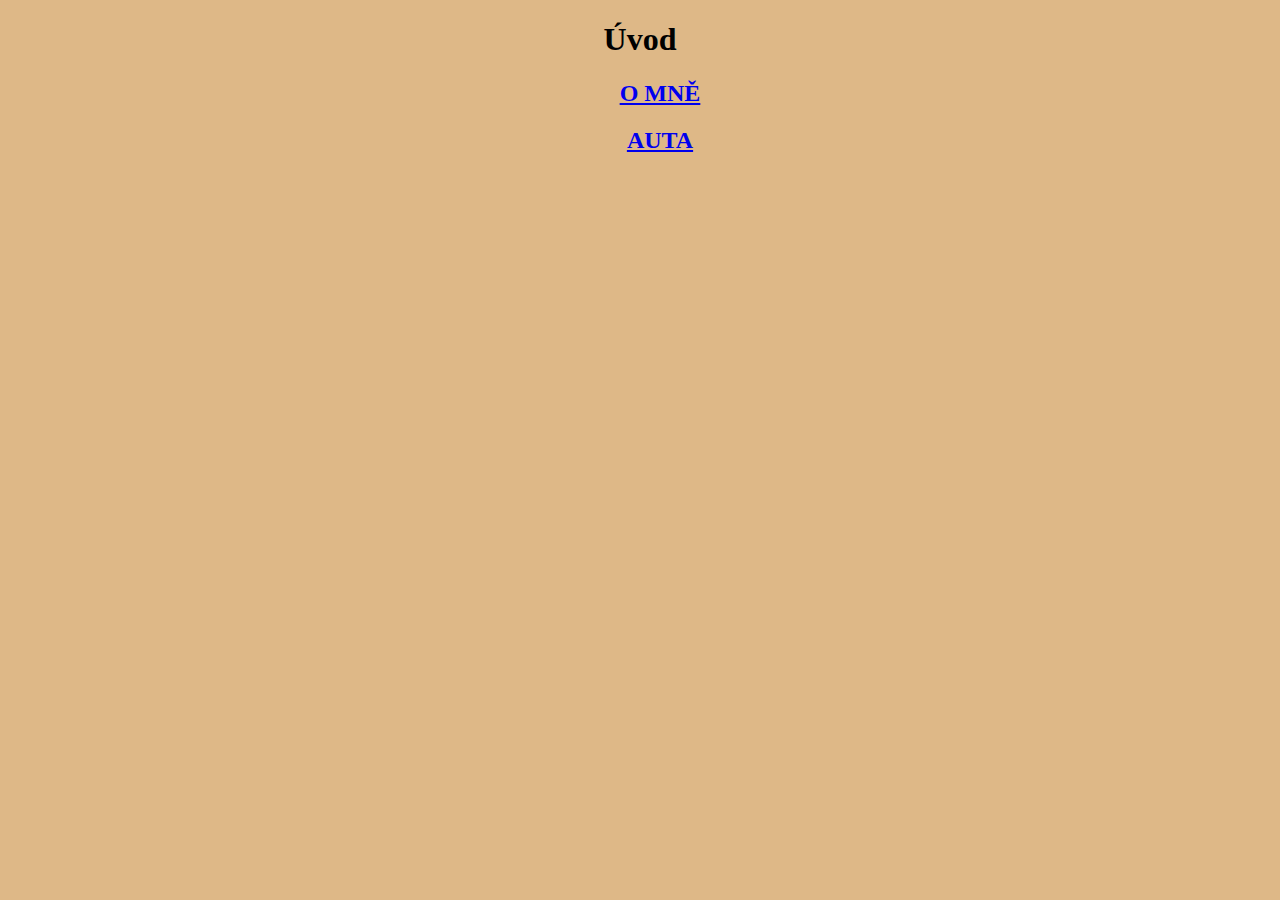
<file: index.html>
<!DOCTYPE html>
<html lang="cs">
<head>
    <meta charset="UTF-8">
    <meta name="viewport" content="width=device-width, initial-scale=1.0">
    <title>Document</title>
    <link rel="stylesheet" href="style.css">
</head>
<body>
<header>
 <h1>Úvod</h1>  

 <nav>
    <ul>
        <center><h2><a href="omně.html">O MNĚ</a></h2></center>
        <CENTer><h2><a href="Auta.html">AUTA</a></h2></CENTer>
        
        </ul>
    </nav>
</header>
</body>
</html>
</file>
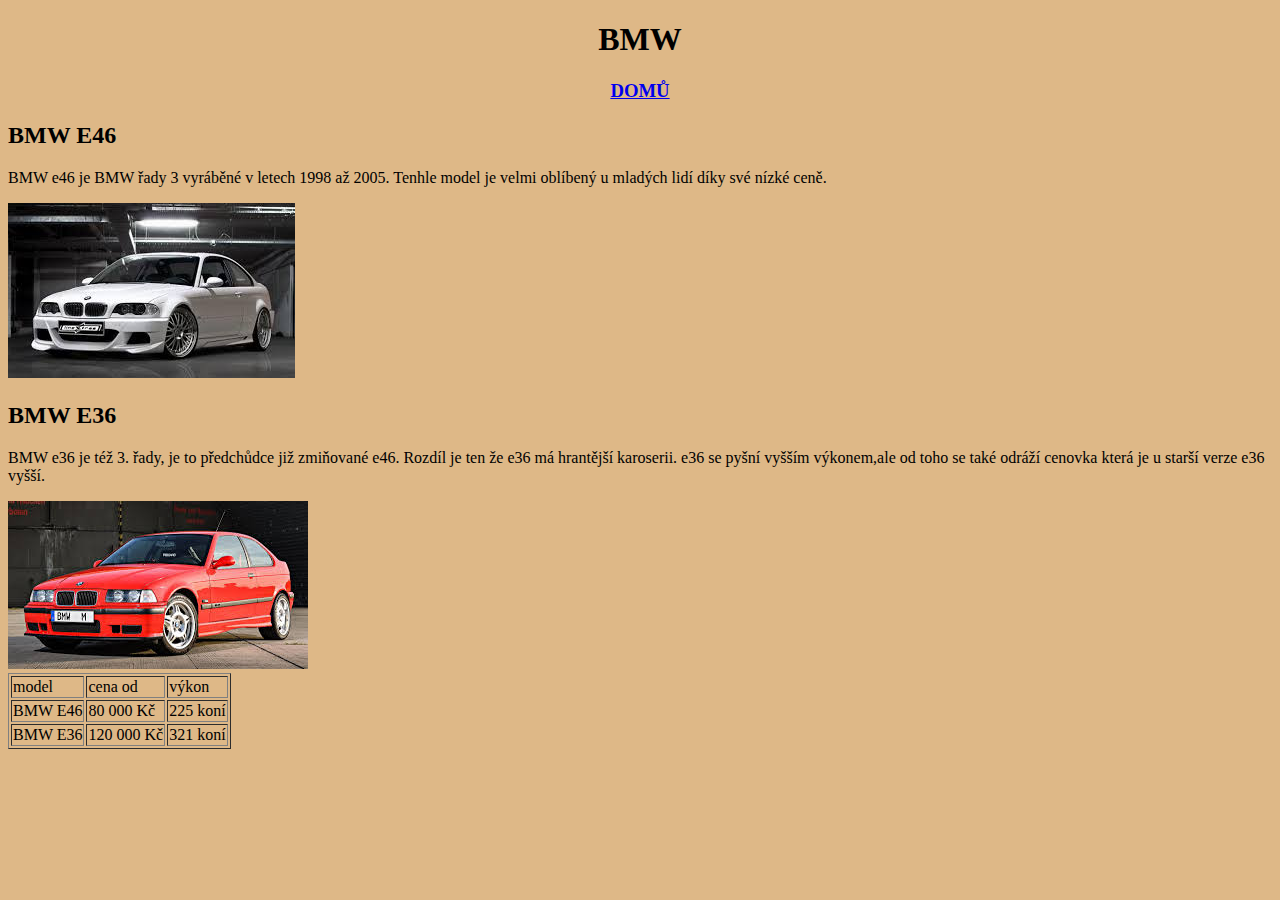
<file: Auta.html>
<!DOCTYPE html>
<html lang="cs">
<head>
    <meta charset="UTF-8">
    <meta name="viewport" content="width=device-width, initial-scale=1.0">
    <title>Document</title>
    <link rel="stylesheet" href="style.css">
</head>
<h1>BMW</h1>
<center><h3><a href="index.html">DOMŮ</a></h3></center>
<h2>BMW E46</h2>
<section>
 <p>BMW e46 je BMW řady 3 vyráběné v letech 1998 až 2005. Tenhle model je velmi oblíbený u mladých lidí díky své nízké ceně.</p>
 <img src="download.jpg" alt="">
 <h2>BMW E36</h2>
<p>BMW e36 je též 3. řady, je to předchůdce již zmiňované e46. Rozdíl je ten že e36 má hrantější karoserii. e36 se pyšní vyšším výkonem,ale od toho se také odráží cenovka která je u starší verze e36 vyšší. </p>
<img src="e36.jpg" alt="">
<table border="srovnání">
<tr>
 <td> model</td>   
 <td> cena od</td> 
 <td> výkon</td> 
</tr>
<tr>
<td>BMW E46</td>
<td>80 000 Kč</td>
<td>225 koní</td>
</tr>
<tr>
<td>BMW E36</td>
<td>120 000 Kč</td>
<td>321 koní</td>
</tr>
</table>
</section>
</file>
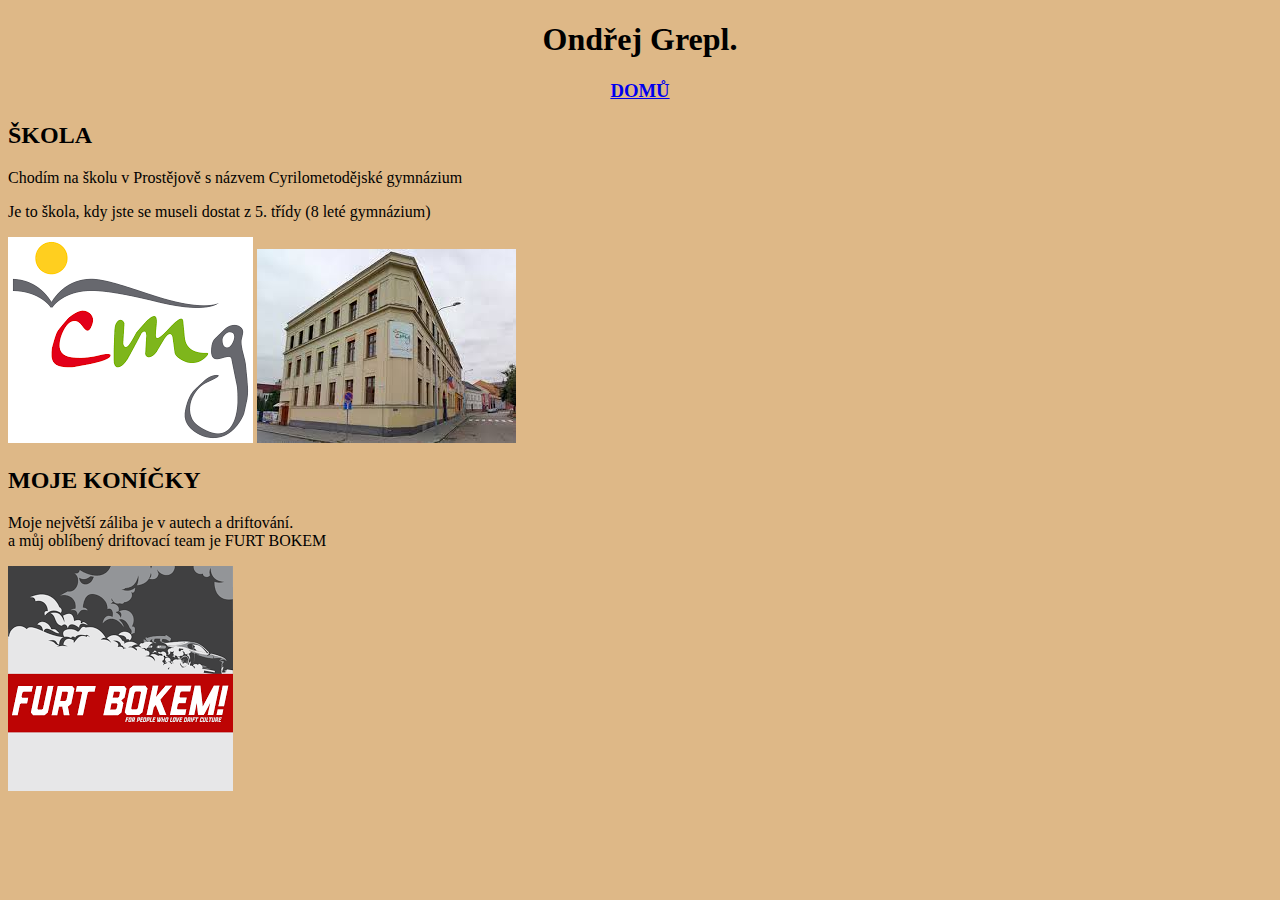
<file: omně.html>
<!DOCTYPE html>
<html lang="cs">
<head>
    <meta charset="UTF-8">
    <meta name="viewport" content="width=device-width, initial-scale=1.0">
    <title>Document</title>
    <link rel="stylesheet" href="style.css">
<h1> Ondřej Grepl. </h1>
<center><h3><a href="index.html">DOMŮ</a></h3></center>
<H2><li>ŠKOLA</li></H2>
<P></P>Chodím na školu v Prostějově s názvem Cyrilometodějské gymnázium
<P>Je to škola, kdy jste se museli dostat z 5. třídy (8 leté gymnázium)</P>
<img src="cmg.png" alt="">
<img src="skola.jpg" alt="">
<h2><li>MOJE KONÍČKY</li></h2>
Moje největší záliba je v autech a driftování.  <br> a můj oblíbený driftovací team je FURT BOKEM
<p></p>
<img src="furtbok.png" alt="">
</file>
<file: style.css>
body{background-color: burlywood;}
h1{text-align: center;}
</file>
